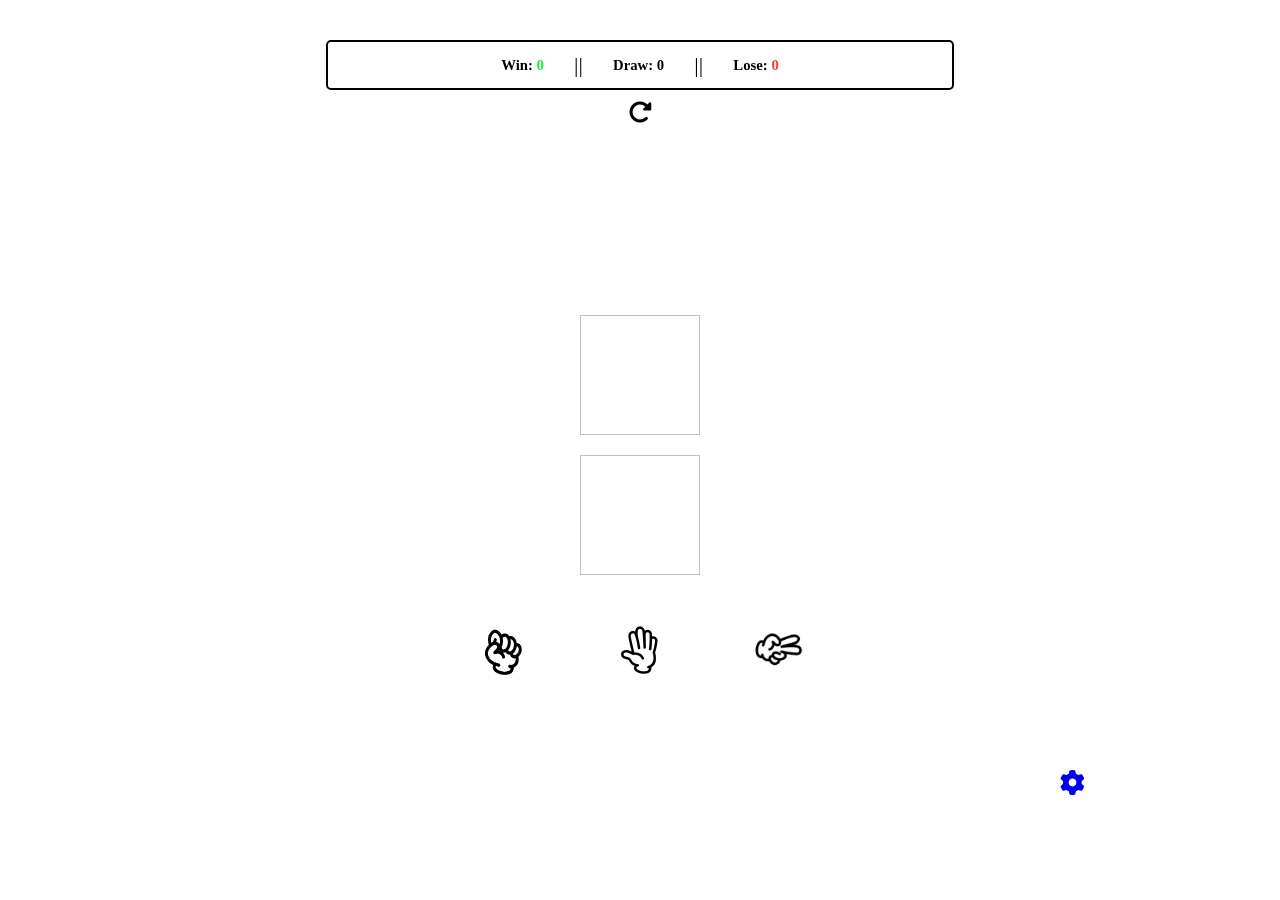
<file: index.html>
<!DOCTYPE html>
<html lang="en">
<head>
    <meta charset="UTF-8">
    <meta name="viewport" content="width=device-width, initial-scale=1.0">
    <title>Rock, Papper & Scissors</title>
    <link rel="stylesheet" href="https://cdnjs.cloudflare.com/ajax/libs/font-awesome/6.5.2/css/all.min.css">
    <link rel="stylesheet" href="style.css">
</head>
<body bgcolor="white">
     <div class="mainContainer">
          <div class="scoreBoard">
               <div class="score">
                <h6 > Win:
                    <span id="playerScoreDisplay">0</span> 
                </h6>
                               ||
                <h6 > Draw:
                    <span id="drawScoreDisplay">0</span> 
                </h6>
                               ||
                <h6 > Lose:
                    <span id="computerScoreDisplay">0</span> 
                </h6>
               </div>
          </div>

          <button onclick="resetGame()" id="reStart-button"><i class="fa-solid fa-rotate-right"></i></button>
     
          <img id="playerDisplay">
          <h3 id="resultDisplay"></h3>
          <img id="computerDisplay">

        <div id="choices">
            <button class="Game-Clicker" onclick="PlayGame('rock')"><img src="rock-icon.png" style="height: 55px; width: 50px; border: none;"></button>
            <button class="Game-Clicker" onclick="PlayGame('papper')"><img src="papper-icon.png" style="height: 50px; width: 50px;"></button>
            <button class="Game-Clicker" onclick="PlayGame('scissors')"><img src="scissor-icon.jpeg" style="height: 50px; width: 50px;"></button>
        </div>

    <div class="instruction">
        <a href="gameGuild.html"><i class="fa-solid fa-gear"></i></a>
     </div>

     </div>

    <script src="script.js"></script>
</body>
</html>
</file>
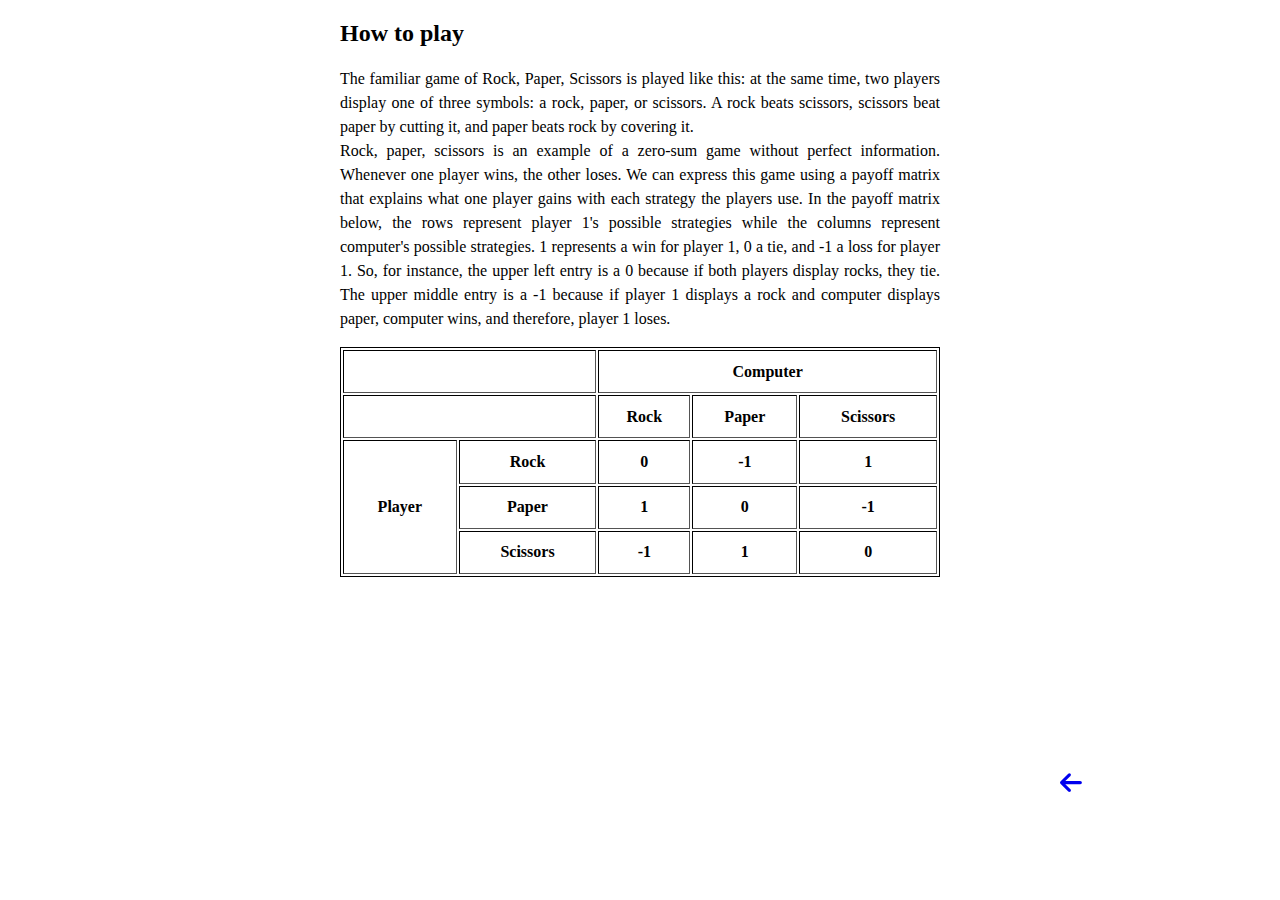
<file: gameGuild.html>
<!DOCTYPE html>
<html lang="en">
<head>
    <meta charset="UTF-8">
    <meta name="viewport" content="width=device-width, initial-scale=1.0">
    <link rel="stylesheet" href="https://cdnjs.cloudflare.com/ajax/libs/font-awesome/6.5.2/css/all.min.css">
    <link rel="stylesheet" href="style.css">
    <title>Rock, Papper & Scissors</title>
</head>
<body bgcolor="#ffffff">
    <div class="gameInstructiom">
         <div class="gameGuild">
            <div style="margin: auto;">
                <h2>How to play</h2>
                <p>
                    The familiar game of Rock, Paper, Scissors is played like this: at the
                    same time, two players display one of three symbols: a rock, paper, or
                    scissors. A rock beats scissors, scissors beat paper by cutting it,
                    and paper beats rock by covering it.
                    <br>
                    Rock, paper, scissors is an example of a zero-sum game without perfect
                    information. Whenever one player wins, the other loses. We can express
                    this game using a payoff matrix that explains what one player gains
                    with each strategy the players use. In the payoff matrix below, the
                    rows represent player 1's possible strategies while the columns
                    represent computer's possible strategies. 1 represents a win for
                    player 1, 0 a tie, and -1 a loss for player 1. So, for instance, the
                    upper left entry is a 0 because if both players display rocks, they
                    tie. The upper middle entry is a -1 because if player 1 displays a
                    rock and computer displays paper, computer wins, and therefore, player
                    1 loses.
                  </p>
            </div>


              <table width = "600px" border="2" height="230px" style=" border: 1px solid black; align-self: center;">
                <tr>
                  <th colspan="2"></th>
                  <th colspan="3" style="text-align: center;">Computer</th>
                </tr>
                <tr>
                  <th colspan="2"></th>
                  <th  style="text-align: center;">Rock</th>
                  <th  style="text-align: center;">Paper</th>
                  <th  style="text-align: center;">Scissors</th>
                </tr>
                <tr>
                  <th rowspan="3" style="text-align: center;">Player</th>
                  <th  style="text-align: center;">Rock</th>
                  <td style="font-weight: bold; text-align: center">0</td>
                  <td style="font-weight: bold; text-align: center">-1</td>
                  <td style="font-weight: bold; text-align: center">1</td>
                </tr>
                <tr>
                  <th  style="text-align: center;">Paper</th>
                  <td style="font-weight: bold; text-align: center">1</td>
                  <td style="font-weight: bold; text-align: center">0</td> 
                  <td style="font-weight: bold; text-align: center">-1</td>
                </tr>
                <tr>
                  <th  style="text-align: center;">Scissors</th>
                  <td style="font-weight: bold; text-align: center">-1</td>
                  <td style="font-weight: bold; text-align: center">1</td>
                  <td style="font-weight: bold; text-align: center">0</td>
                </tr>
              </table>
         </div>

         <div class="instruction">
          <a href="index.html"><i class="fa-solid fa-arrow-left"></i></a>
       </div>
    </div>


</body>
</html>
</file>
<file: style.css>
*{
    padding: 0;
    margin: 0;
    box-sizing: border-box;
    font-family: cursive;
}

.mainContainer{
    height: 100vh;
    display: flex;
    flex-direction: column;
    justify-content: center;
    align-items: center;
}

.scoreBoard{
    position: fixed;
    top: 40px;
    width: 98%;
    display: flex;
    justify-content: center;
}

.score{
    border: 2px solid black;
    padding: 10px;
    width: 50%;
    margin-bottom: 5px;
    justify-content: center;
    align-items: center;
    display: flex;
    border-radius: 5px;
    font-size: 22px;
    gap: 5%;
}

#reStart-button{
   background-color: white;
   position: fixed;
   top: 100px;
   font-size: 1.5rem;
   border: none;
   cursor: pointer;
}

#playerDisplay{
    width: 120px;
    height: 120px;
    margin-top: 90px;
}

#computerDisplay{
    width: 120px;
    height: 120px;
    margin-top: 20px;
}

#choices{
    display: flex;
    align-items: center;
    justify-content: space-evenly;
    width: 500px;
    margin-top: 50px;
}

.Game-Clicker{
    border: none;
    height: 50px;
    width: 50px;
    background-color: white;
}

.greenText, #playerScoreDisplay{
    color: hsl(130, 84%, 54%);
}
.redText, #computerScoreDisplay{
    color: hsl(0, 84%, 60%) ;
}
.blackText, #drawScoreDisplay{
    color: black;
}

/* SETTINGS.HTML STYLING */
.instruction{
    position: fixed;
    bottom: 100px;
    right: 190px;
    width: 30px;
    font-size: 25px;
    height: 30px;
}

.gameGuild{
    padding: 15px;
    text-align: justify;
    display: flex;
    flex-direction: column;
    line-height: 1.5;
}

P{  
    width: 600px; 
    display: block;
    margin-block-start: 1em;
    margin-block-end: 1em;
    margin-inline-start: 0px;
    margin-inline-end: 0px;
    unicode-bidi: isolate;
}

@media screen and (max-width: 390px) {
    *{
        padding: 0;
        margin: 0;
        box-sizing: border-box;
        font-family: Arial, Helvetica, sans-serif;
        font-weight: bold;
        overflow-y: hidden;
        overflow-x: hidden;
    }

    .mainContainer{
       height: 844px;
       overflow-y: hidden;
       overflow-x: hidden;   
    }

    .scoreBoard{
        position: fixed;
        top: 40px;
        width: 98%;
        display: flex;
        justify-content: center;
    }

    .score{
        width: 90%;
        font-size: 26px;
        margin-bottom: 2px;
        gap: 5%;
    }

    #reStart-button{
        top: 115px;
    }

    #playerDisplay{
        width: 150px;
        height: 150px;
        margin-bottom: -80px;
    }

    #resultDisplay{
        transform: translateY(120px);
        font-weight: bold;
    }

    #computerDisplay{ 
        width: 150px;
        height: 150px;
        margin-top: 150px;
    }

    #choices{
        margin-bottom: 100px;
        display: flex;
        align-items: center;
        justify-content: center;
        width: 500px;
        margin-top: 80px;
        gap: 60px;
    }

    .instruction{
        position: fixed;
        bottom: 25px;
        right: 30px;
        width: 30px;
        font-size: 30px;
        height: 30px;
        color: black;
    }


    .gameGuild{
        text-align: justify;
        text-wrap: wrap;
        font-size: 14px;
        line-height: 1.5;
      }

    p{
        width: 340px;
      }
    
      table{
        width: 350px;
      }
}
      
        /* IPAD RESPONSIVE */

@media  screen and (min-width: 391px) and (max-width: 768px){
    *{
        padding: 0;
        margin: 0;
        box-sizing: border-box;
        font-family: cursive;
        font-weight: bold;
        overflow-y: hidden;
        overflow-x: hidden;
    }

    .mainContainer{
        height: 1024px;
        overflow-y: hidden;
        overflow-x: hidden;   
     }

     .scoreBoard{
        position: fixed;
        top: 40px;
        width: 90%;
        display: flex;
        justify-content: center;
    }

    .score{
        width: 90%;
        font-size: 37px;
        margin-bottom: 2px;
        gap: 8%;
    }
    
    #reStart-button{
        top: 150px;
    }

    #playerDisplay{
        width: 150px;
        height: 150px;
        margin-bottom: 200px;
    }

    #resultDisplay{
        transform: translateY(-160px);
        font-weight: bold;
    }

    #computerDisplay{ 
        width: 150px;
        height: 150px;
        margin-top: -100px;
    }

    #choices{
        display: flex;
        align-items: center;
        justify-content: center;
        width: 500px;
        margin-top: 80px;
        gap: 100px;
    }

    .gameInstructiom{
        height: 1024px;
        overflow-y: hidden;
        overflow-x: hidden; 
        display: flex;
        flex-direction: column;
    }

    .instruction{
        height: 60px;
        width: 60px;
        position: fixed;
        bottom: 200px;
        right: 10px;
        font-size: 40px;
        color: black;
    }

    .gameGuild{
        text-align: justify;
        text-wrap: wrap;
        font-size: 20px;
        line-height: 1.6;
     }
    
      table{
        width: 600px;
        margin-top: 20px;
      }
   
}
</file>
